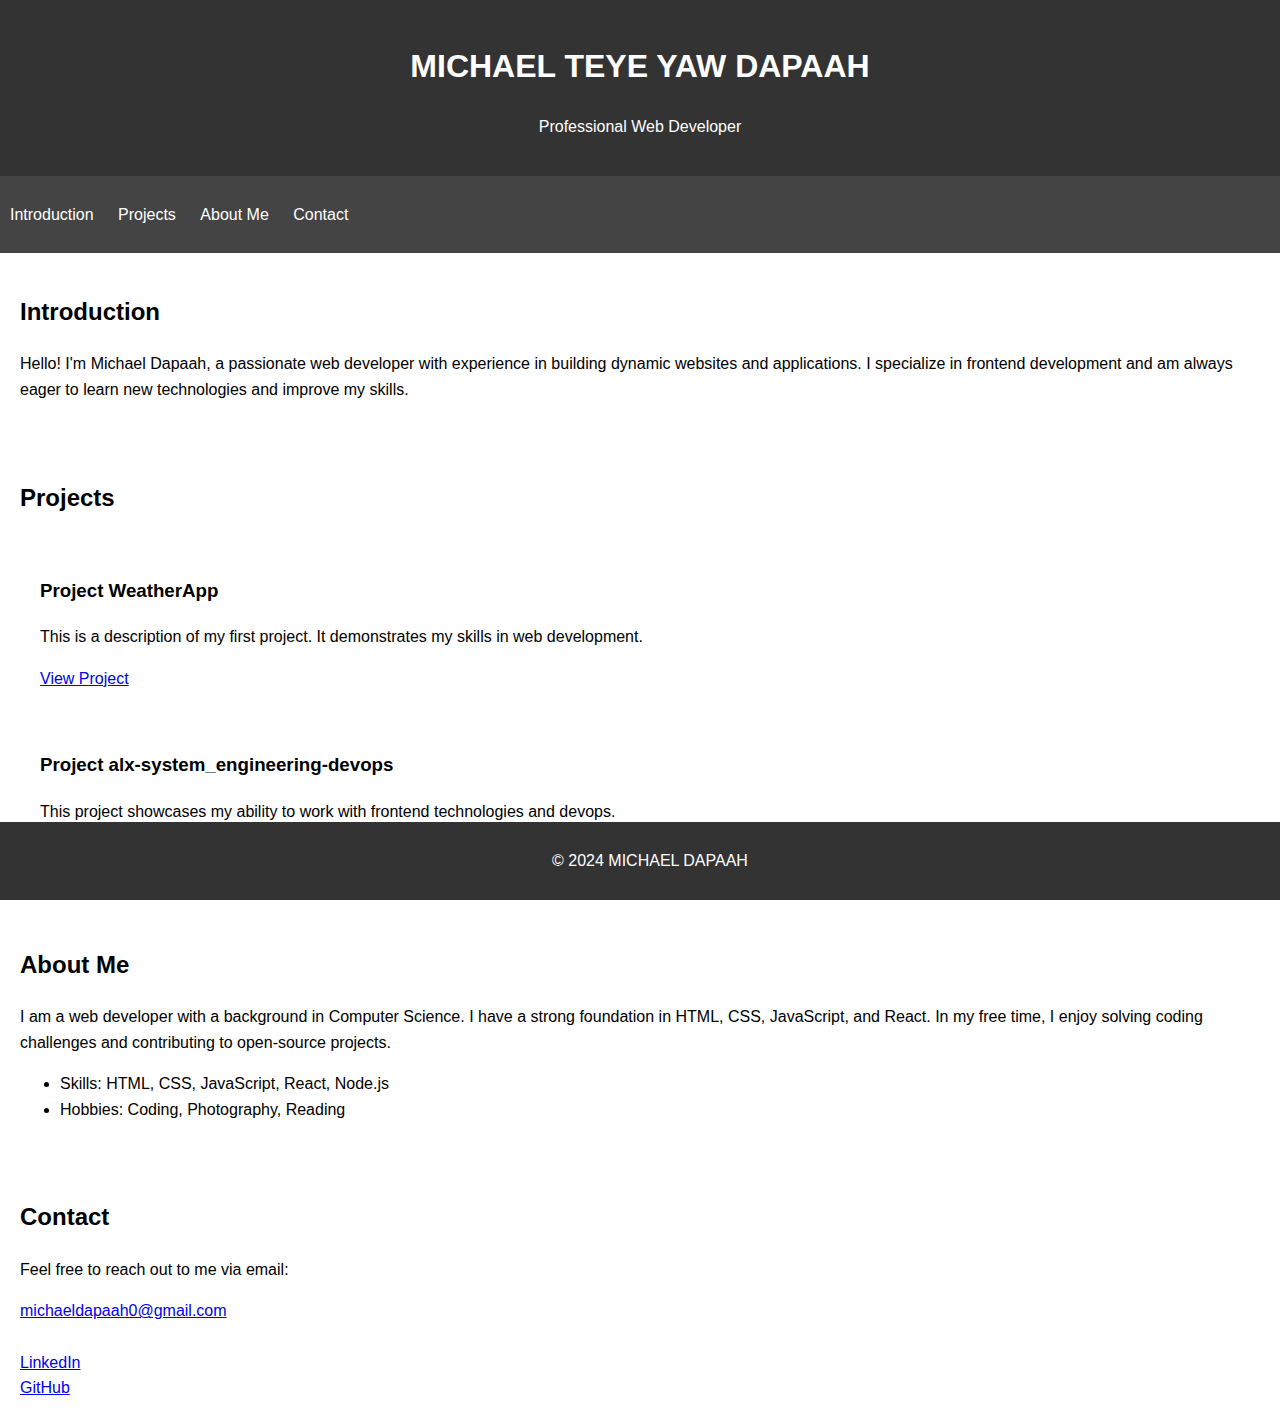
<file: portfolio/index.html>
<!DOCTYPE html>
<html lang="en">
<head>
    <meta charset="utf-8">
    <title>MICHAEL TEYE YAW DAPAAH - Personal Portfolio</title>
    <style>
        /* Basic styling for the portfolio */
        body {
            font-family: Arial, sans-serif;
            line-height: 1.6;
            margin: 0;
            padding: 0;
        }
        header, nav, section, article, footer {
            padding: 20px;
        }
        header {
            background-color: #333;
            color: white;
            text-align: center;
        }
        nav {
            background-color: #444;
            padding: 10px;
        }
        nav ul {
            list-style-type: none;
            padding: 0;
        }
        nav ul li {
            display: inline;
            margin-right: 20px;
        }
        nav a {
            color: white;
            text-decoration: none;
        }
        section {
            padding: 20px;
        }
        footer {
            text-align: center;
            background-color: #333;
            color: white;
            padding: 10px;
            position: fixed;
            bottom: 0;
            width: 100%;
        }
    </style>
</head>
<body>

<header>
    <h1>MICHAEL TEYE YAW DAPAAH</h1>
    <p>Professional Web Developer</p>
</header>

<nav>
    <ul>
        <li><a href="#introduction">Introduction</a></li>
        <li><a href="#projects">Projects</a></li>
        <li><a href="#about">About Me</a></li>
        <li><a href="#contact">Contact</a></li>
    </ul>
</nav>

<section id="introduction">
    <h2>Introduction</h2>
    <p>Hello! I'm Michael Dapaah, a passionate web developer with experience in building dynamic websites and applications. I specialize in frontend development and am always eager to learn new technologies and improve my skills.</p>
</section>

<section id="projects">
    <h2>Projects</h2>
    <article class="project">
        <h3>Project WeatherApp</h3>
        <p>This is a description of my first project. It demonstrates my skills in web development.</p>
        <a href="https://github.com/michaeldapaah/WeatherApp.git" target="_blank">View Project</a>
    </article>

    <article class="project">
        <h3>Project alx-system_engineering-devops</h3>
        <p>This project showcases my ability to work with frontend technologies and devops.</p>
        <a href="https://github.com/michaeldapaah/alx-system_engineering-devops.git" target="_blank">View Project</a>
    </article>
</section>

<section id="about">
    <h2>About Me</h2>
    <p>I am a web developer with a background in Computer Science. I have a strong foundation in HTML, CSS, JavaScript, and React. In my free time, I enjoy solving coding challenges and contributing to open-source projects.</p>
    <ul>
        <li>Skills: HTML, CSS, JavaScript, React, Node.js</li>
        <li>Hobbies: Coding, Photography, Reading</li>
    </ul>
</section>

<section id="contact">
    <h2>Contact</h2>
    <p>Feel free to reach out to me via email:</p>
    <a href="mailto:michaeldapaah0@gmail.com">michaeldapaah0@gmail.com</a><br><br>
    <a href="https://www.linkedin.com/in/michaeldapaah/" target="_blank">LinkedIn</a><br>
    <a href="https://github.com/michaeldapaah" target="_blank">GitHub</a>
</section>

<footer>
    <p>&copy; 2024 MICHAEL DAPAAH</p>
</footer>

</body>
</html>
</file>
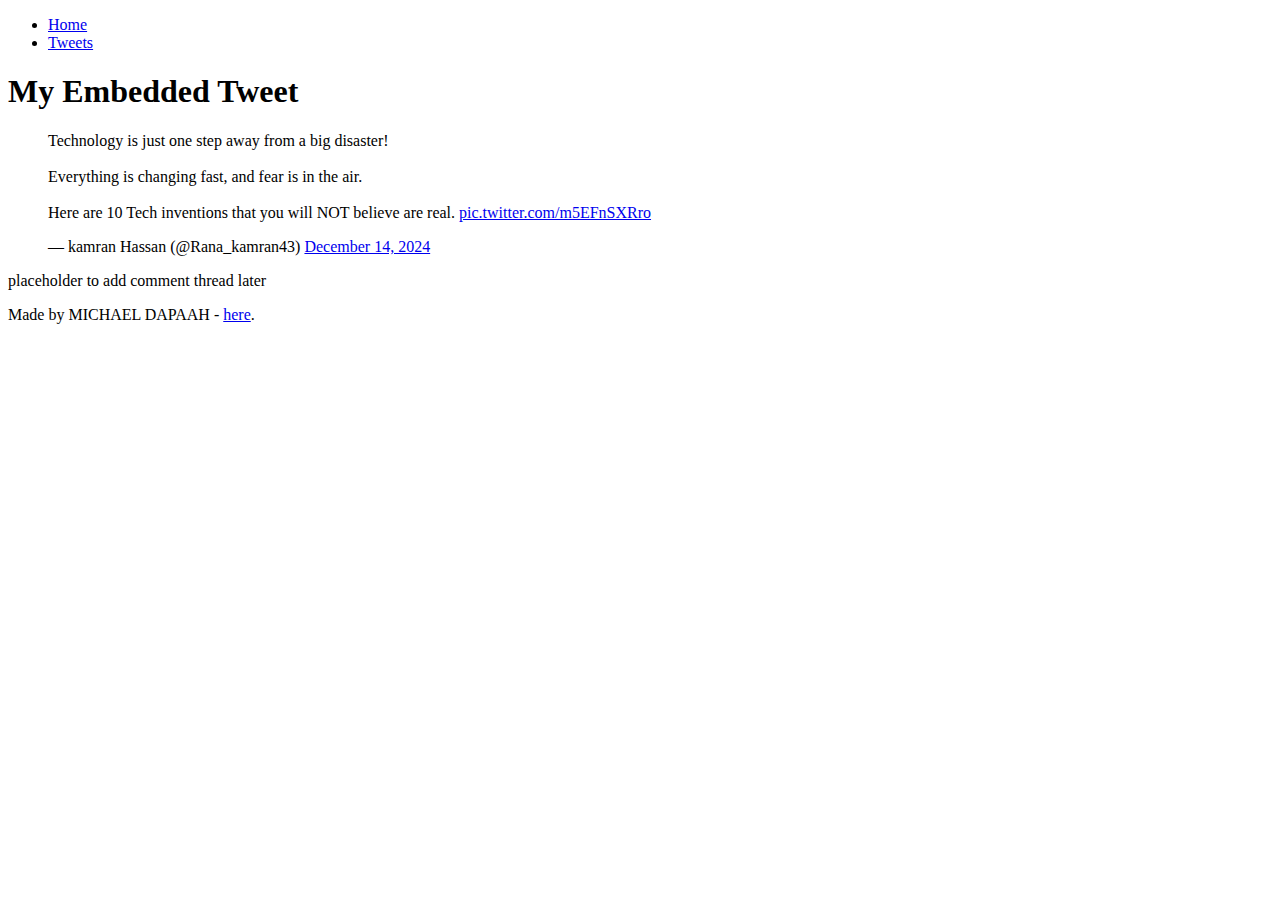
<file: html_basic/tweets.html>
<!DOCTYPE html>
<html lang="en">
<head>
    <meta charset="UTF-8">
    <meta name="viewport" content="width=device-width, initial-scale=1.0">
    <title>Tweets Page</title>
</head>
<body>

    <header>
        <ul>
          <li><a href="index.html">Home</a></li>
          <li><a href="tweets.html">Tweets</a></li>
        </ul>
      </header>
      <main>
        <article>
          <h1>My Embedded Tweet</h1>
          
     <!-- Embedded Tweet -->
     <blockquote class="twitter-tweet" data-media-max-width="560"><p lang="en" dir="ltr">Technology is just one step away from a big disaster!<br><br>Everything is changing fast, and fear is in the air.<br><br>Here are 10 Tech inventions that you will NOT believe are real. <a href="https://t.co/m5EFnSXRro">pic.twitter.com/m5EFnSXRro</a></p>&mdash; kamran Hassan (@Rana_kamran43) <a href="https://twitter.com/Rana_kamran43/status/1867881091912147376?ref_src=twsrc%5Etfw">December 14, 2024</a></blockquote>
          <script async src="https://platform.twitter.com/widgets.js"></script>
        </article>
        <aside>
          <p>placeholder to add comment thread later</p>
        </aside>
      </main>
      <footer>
        <p>Made by MICHAEL DAPAAH - <a href="https://github.com/michaeldapaah" target="_blank">here</a>.</p>
      </footer>
 
     
</body>
</html>
</file>
